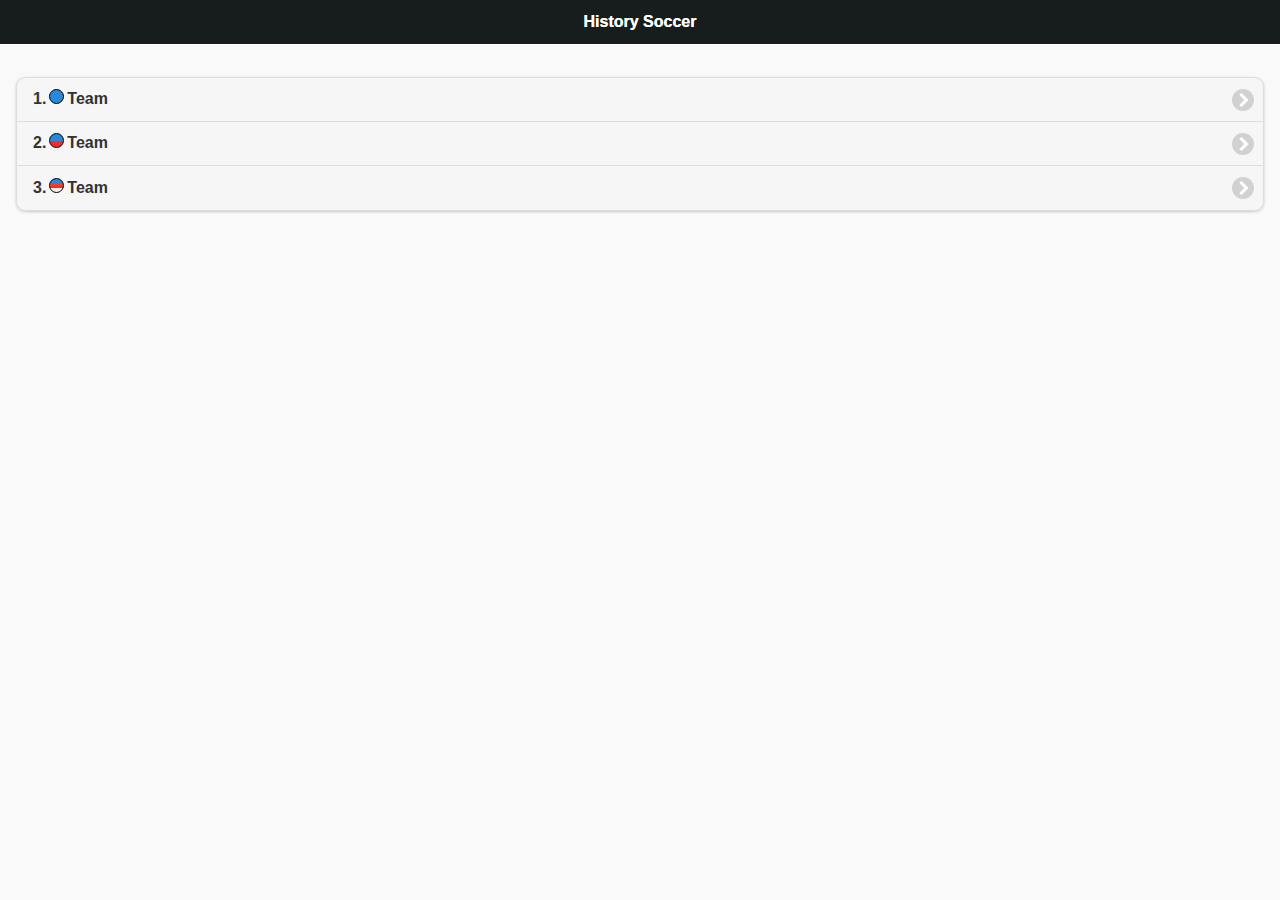
<file: logo.html>
<!DOCTYPE html>
<html>
<head>
    <meta charset="utf-8">
    <meta name="viewport" content="width=device-width, initial-scale=1">
    <title>History Soccer</title>
	<link rel="stylesheet" href="jquerym/ThemeAppSoccer.css" />
    <link rel="stylesheet" href="jquerym/jquery.mobile.icons.min.css" /> 
    <link rel="stylesheet" href="jquerym/jquery.mobile.structure-1.4.5.min.css" />
    <link rel="stylesheet" href="css/logos.css" />
    <script src="jquerym/jquery-1.11.1.min.js"></script>
    <script src="jquerym/jquery.mobile-1.4.5.min.js"></script>
    <script src="js/static.js" type="text/javascript" ></script>
    <script src="js/util.js" type="text/javascript" ></script>
    <script src="js/DataBase.js" type="text/javascript" ></script>    
</head>
<body>
    <div data-role="page" data-theme="a">
        <div data-role="header" data-transition="none" data-position="fixed" style="position: fixed" >
            <h1>History Soccer</h1>
        </div> 
        <div data-role="content" >
            <ul data-theme="b" data-role="listview" data-inset="true">
                <li><a>1.<div class="type1" ></div>Team</a></li>
                <li><a>2.<div class="type2" ></div>Team</a></li>
                <li><a>3.<div class="type3" ></div>Team</a></li>
            </ul> 
        </div> 
    </div>
</body>
</html>
</file>
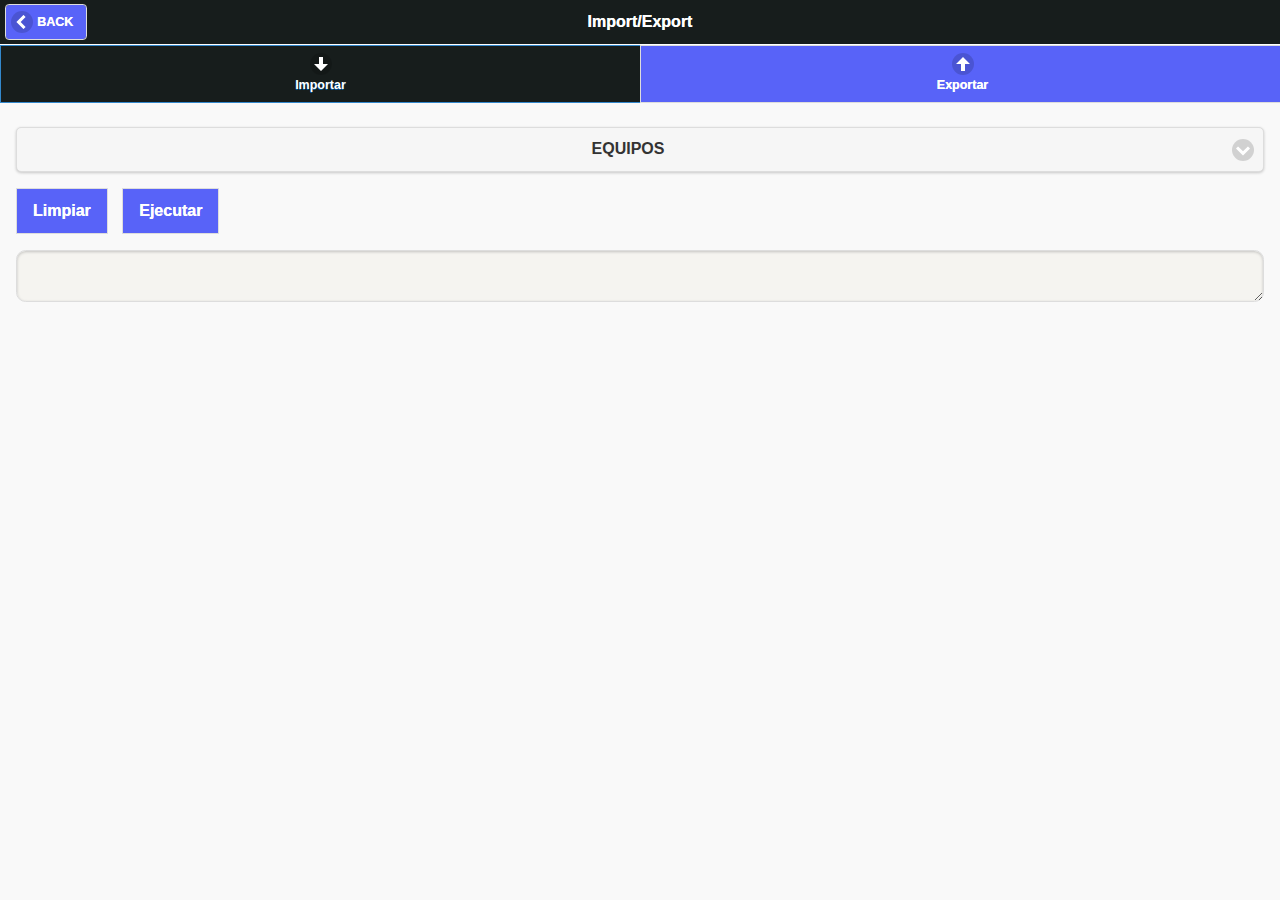
<file: pages/data.html>
<!DOCTYPE html>
<html>
<head>
    <meta charset="utf-8">
    <meta name="viewport" content="width=device-width, initial-scale=1">
    <title>History Soccer</title>
	<link rel="stylesheet" href="../jquerym/ThemeAppSoccer.css" />
    <link rel="stylesheet" href="../jquerym/jquery.mobile.icons.min.css" /> 
    <link rel="stylesheet" href="../jquerym/jquery.mobile.structure-1.4.5.min.css" />
    <link rel="stylesheet" href="../css/general.css" />
    <script src="../jquerym/jquery-1.11.1.min.js"></script>
    <script src="../jquerym/jquery.mobile-1.4.5.min.js"></script>
    <script src="../jquerym/jquery-mobile-toast.js"></script>
    <script src="../js/static.js" type="text/javascript" ></script>
    <script src="../js/util.js" type="text/javascript" ></script>
    <script src="../js/importexport.js" type="text/javascript" ></script>
    <script src="../js/LoadDataBase.js" type="text/javascript" ></script>  
</head>
<body>
    <div data-role="page" data-theme="a">
        <div data-role="header" data-transition="none" data-position="fixed" style="position: fixed" >
            <a href="#" onclick="location.href='../index.html'" class="ui-btn-left ui-btn ui-btn-inline ui-mini ui-corner-all ui-btn-icon-left ui-icon-carat-l">BACK</a>
            <h1>Import/Export</h1>
        </div> 
        <div data-role="tabs" style="padding: 0">
            <div data-role="navbar" data-iconpos="top">
                <ul>
                    <li><a href="#fragment-1"  data-icon="arrow-d" class="ui-btn-active">Importar</a></li>
                    <li><a href="#fragment-2" data-icon="arrow-u">Exportar</a></li>
                </ul>
            </div>
            <div id="fragment-1">
                <div data-role="content">
                    <select id="tabla" class="combo" data-theme="b" >
                        <option value="team">EQUIPOS</option>
                        <option value="history">HISTORICOS</option>
                    </select>
                    <div style="display: none" id="bar_load" class="bar-load"><div id="bar_load_child" style="width: 0%"></div></div>
                    <button onclick="limpiarTexto()" class="ui-btn ui-btn-inline">Limpiar</button>
                    <button onclick="cargarBaseDatos()" class="ui-btn ui-btn-inline">Ejecutar</button> 
                    <textarea id="container_json_import" ></textarea>
                </div>
            </div>
            <div id="fragment-2">
                <div data-role="content">
                    <input type="text" placeholder="Direccion IP" value="" id="ipServer" >
                    <select id="tablaExport" class="combo" data-theme="b" >
                        <option value="teams">EQUIPOS</option>
                        <option value="plantilla">PLANTILLAS</option>
                        <option value="history">HISTORICOS</option>
                        <option value="competencia">COMPETENCIAS</option>
                        <option value="competencia_team">EQUIPOS-COMPETENCIAS</option>
                        <option value="competencia_fixture">FIXTURE</option>
                    </select> 
                    <select id="operacion" class="combo" data-theme="b" >
                        <option value="POST">ENVIAR</option>
                        <option value="GET">RECIBIR</option>
                    </select>                    
                    <button onclick="sincronizarData()" class="ui-btn ui-btn-inline">Sincronizar</button> 
                    <div id="bar_load_ani" class="bar-load-animate"></div>                  
                </div>
            </div>
        </div>        
        <div data-role="content" id="container_1" name="containers" ></div>        
        <!-- CUSTOMIZADO -->
        <div data-role="popup" id="popupDialogConfirm" data-overlay-theme="b" data-theme="b" data-dismissible="false" style="max-width:400px;">
            <div role="main" class="ui-content">
                <h3 id="popupDialogConfirmMsj" class="ui-title">Are you sure you want to delete this page?</h3>
                <a href="#" id="popupDialogConfirBtnFunNo" class="ui-btn ui-corner-all ui-shadow ui-btn-inline ui-btn-b" data-rel="back">No</a>
                <a href="#" id="popupDialogConfirBtnFunsi" class="ui-btn ui-corner-all ui-shadow ui-btn-inline ui-btn-b" data-rel="back" data-transition="flow">Si</a>
            </div>
        </div>
    </div>
</body>
</html>
</file>
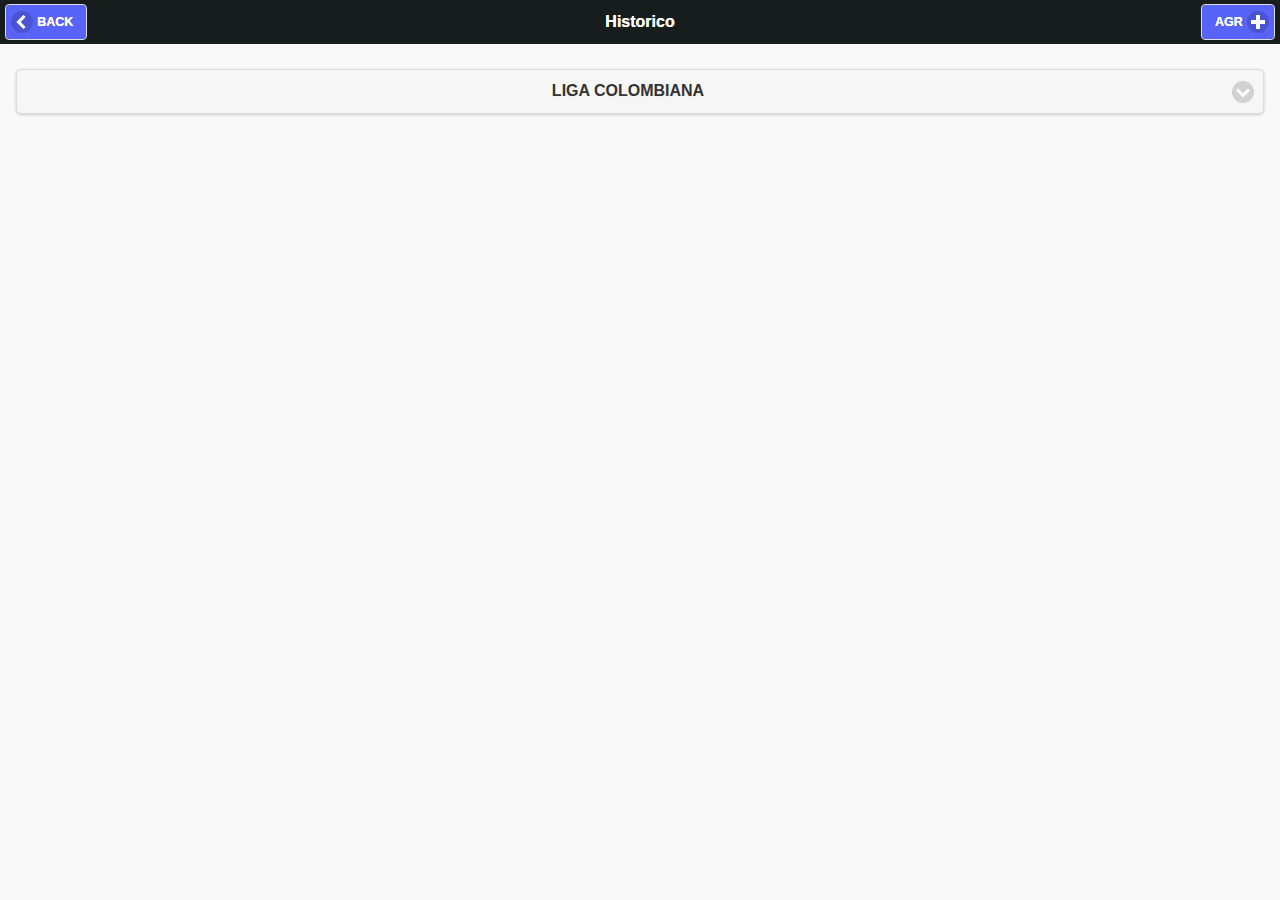
<file: pages/historico.html>
<!DOCTYPE html>
<html>
<head>
    <meta charset="utf-8">
    <meta name="viewport" content="width=device-width, initial-scale=1">
    <title>History Soccer</title>
	<link rel="stylesheet" href="../jquerym/ThemeAppSoccer.css" />
    <link rel="stylesheet" href="../jquerym/jquery.mobile.icons.min.css" /> 
    <link rel="stylesheet" href="../jquerym/jquery.mobile.structure-1.4.5.min.css" />
    <link rel="stylesheet" href="../css/general.css" />
    <script src="../jquerym/jquery-1.11.1.min.js"></script>
    <script src="../jquerym/jquery.mobile-1.4.5.min.js"></script>
    <script src="../jquerym/jquery-mobile-toast.js"></script>
    <script src="../js/static.js" type="text/javascript" ></script>
    <script src="../js/util.js" type="text/javascript" ></script>  
    <script src="../js/widget_autocomplete.js" type="text/javascript" ></script>
    <script src="../js/historico.js" type="text/javascript" ></script>  
</head>
<body>
    <div data-role="page" data-theme="a">
        <div data-role="header" data-transition="none" data-position="fixed" style="position: fixed" >
            <a href="#" onclick="location.href='../index.html'" class="ui-btn-left ui-btn ui-btn-inline ui-mini ui-corner-all ui-btn-icon-left ui-icon-carat-l">BACK</a>
            <h1>Historico</h1>
            <a href="#" onclick="dialog('dialog_add_historico')" class="ui-btn-right ui-btn ui-btn-inline ui-mini ui-corner-all ui-btn-icon-right ui-icon-plus">AGR</a>
        </div> 
        <div data-role="content" id="container_1" name="containers" >
            <select id="txtTorneoHistory" data-theme="b" onchange="buildListHistory()" >
                <option value="LC">LIGA COLOMBIANA</option>
                <option value="CL">COPA LIBERTADORES</option>
                <option value="UCL">UEFA CHAMPIONS LEAGUE</option>
                <option value="CS">COPA SUDAMERICANA</option>
                <option value="UEL">UEFA EUROPA LEAGUE</option>
                <option value="CM">COPA MUNDIAL</option>  
                <option value="CMC">COPA MUNDIAL DE CLUBES</option>
            </select> 
            <div id="history" class="history" ></div>           
        </div>        
        <!-- CUSTOMIZADO -->
        <div data-role="popup" id="popupDialogConfirm" data-overlay-theme="b" data-theme="b" data-dismissible="false" style="max-width:400px;">
            <div role="main" class="ui-content">
                <h3 id="popupDialogConfirmMsj" class="ui-title">Are you sure you want to delete this page?</h3>
                <a href="#" id="popupDialogConfirBtnFunNo" class="ui-btn ui-corner-all ui-shadow ui-btn-inline ui-btn-b" data-rel="back">No</a>
                <a href="#" id="popupDialogConfirBtnFunsi" class="ui-btn ui-corner-all ui-shadow ui-btn-inline ui-btn-b" data-rel="back" data-transition="flow">Si</a>
            </div>
        </div>
        <!--DIALOGS-->   
        <div data-role="popup" id="dialog_add_historico" data-overlay-theme="b" data-theme="b" data-dismissible="false" style="max-width:400px;">
            <div role="main" class="ui-content">
                <label><b>AGREGAR HISTORICO</b></label><br>
                <select id="txtypeTorneo" data-theme="b" >
                    <option value="">TORNEO....</option>
                    <option value="LC">LIGA COLOMBIANA</option>
                    <option value="CL">COPA LIBERTADORES</option>
                    <option value="UCL">UEFA CHAMPIONS LEAGUE</option>
                    <option value="CS">COPA SUDAMERICANA</option>
                    <option value="UEL">UEFA EUROPA LEAGUE</option>
                    <option value="CM">COPA MUNDIAL</option>  
                    <option value="CMC">COPA MUNDIAL DE CLUBES</option>
                </select>                
                <input type="text" style="text-transform:uppercase" onkeyup="autoCompletarTeams(this)" id="txCam" data-autoid="" placeholder="CAMPEÓN"/>
                <input type="text" style="text-transform:uppercase" onkeyup="autoCompletarTeams(this)" id="txSub" data-autoid="" placeholder="SUBCAMPEÓN"/>
                <input type="text" style="text-transform:uppercase" onkeyup="autoCompletarTeams(this)" id="txTer" data-autoid="" placeholder="3TER LUGAR"/>
                <input type="text" style="text-transform:uppercase" onkeyup="autoCompletarTeams(this)" id="txCuar" data-autoid="" placeholder="4TO LUGAR"/>
                <a href="#" name="btnClosedDialogApp" class="ui-btn ui-corner-all ui-shadow ui-btn-inline ui-btn-b" data-rel="back">Cancelar</a>
                <a href="#" class="ui-btn ui-corner-all ui-shadow ui-btn-inline ui-btn-b" onclick="addHistorico()" data-transition="flow">Guardar</a>
            </div>
        </div>           
    </div>
</body>
</html>
</file>
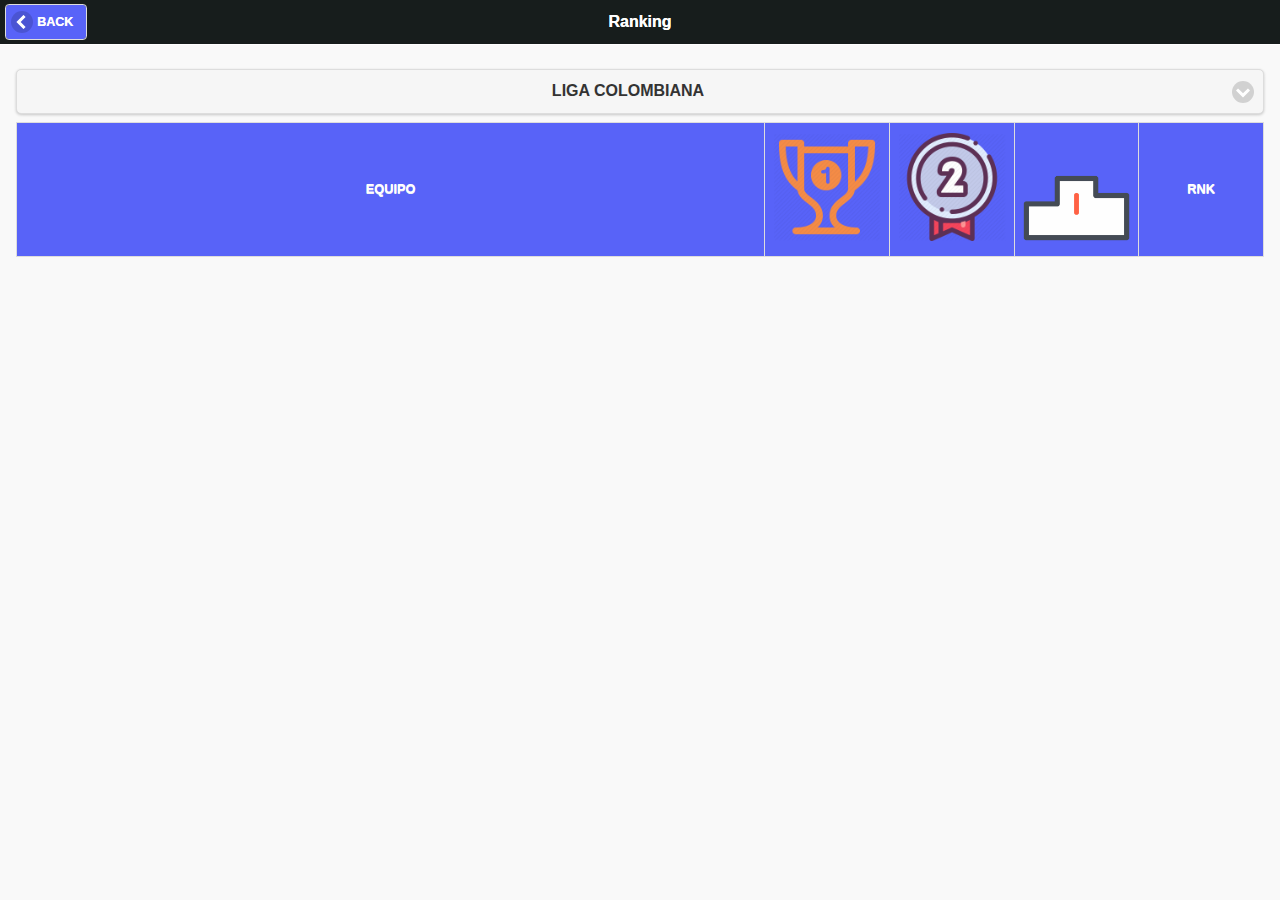
<file: pages/ranking.html>
<!DOCTYPE html>
<html>
<head>
    <meta charset="utf-8">
    <meta name="viewport" content="width=device-width, initial-scale=1">
    <title>History Soccer</title>
	<link rel="stylesheet" href="../jquerym/ThemeAppSoccer.css" />
    <link rel="stylesheet" href="../jquerym/jquery.mobile.icons.min.css" /> 
    <link rel="stylesheet" href="../jquerym/jquery.mobile.structure-1.4.5.min.css" />
    <link rel="stylesheet" href="../css/general.css" />
    <link rel="stylesheet" href="../css/ranking.css" />
    <script src="../jquerym/jquery-1.11.1.min.js"></script>
    <script src="../jquerym/jquery.mobile-1.4.5.min.js"></script>
    <script src="../jquerym/jquery-mobile-toast.js"></script>
    <script src="../js/static.js" type="text/javascript" ></script>
    <script src="../js/util.js" type="text/javascript" ></script>
    <script src="../js/ContextInitialize.js" type="text/javascript" ></script>
    <script src="../js/ranking.js" type="text/javascript" ></script>  
</head>
<body>
    <div data-role="page" data-theme="a">
        <div data-role="header" data-transition="none" data-position="fixed" style="position: fixed" >
            <a href="#" onclick="location.href='../index.html'" class="ui-btn-left ui-btn ui-btn-inline ui-mini ui-corner-all ui-btn-icon-left ui-icon-carat-l">BACK</a>
            <h1>Ranking</h1>
        </div> 
        <div data-role="content" id="container_1" name="containers" >
            <select id="tiposRanking" data-theme="b" onchange="cargarRanking()" >
                <option value="LC">LIGA COLOMBIANA</option>
                <option value="CL">COPA LIBERTADORES</option>
                <option value="UCL">UEFA CHAMPIONS LEAGUE</option>
                <option value="CS">COPA SUDAMERICANA</option>
                <option value="UEL">UEFA EUROPA LEAGUE</option>
                <option value="CM">COPA MUNDIAL</option>  
                <option value="CMC">COPA MUNDIAL DE CLUBES</option>
                <option value="SUB">SUDAMERICA</option>
                <option value="EUR">EUROPA</option>
            </select> 
            <table class="ranking" >
                <thead>
                    <tr>
                        <th>EQUIPO</th>
                        <th><img src="../img/icon_firts.png" class="img_firts" /></th>
                        <th><img src="../img/icon_second.png" class="img_second" /></th>
                        <th><img src="../img/icon_podio.png" class="img_podio" /></th>
                        <th>RNK</th>
                    </tr>
                </thead>
                <tbody id="ranking" >

                </tbody>        
            </table>
        </div>        
    </div>
</body>
</html>
</file>
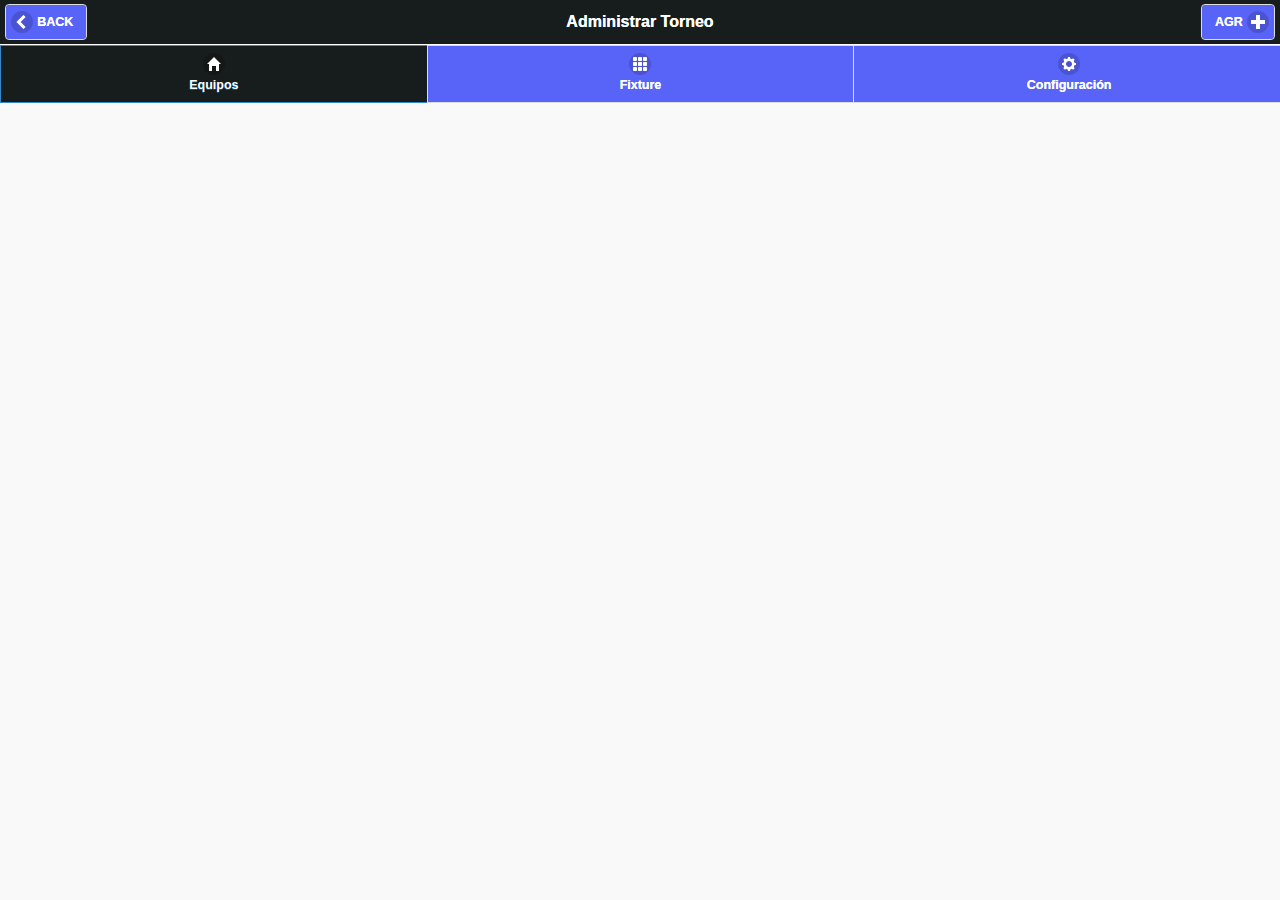
<file: pages/torneo_adm.html>
<!doctype html>
<html lang="en">
<head>
    <meta charset="UTF-8">
    <title>Soccer History</title>
    <meta name="viewport" content="width=device-width, initial-scale=1">
	<link rel="stylesheet" href="../jquerym/ThemeAppSoccer.css" />
    <link rel="stylesheet" href="../jquerym/jquery.mobile.icons.min.css" /> 
    <link rel="stylesheet" href="../jquerym/jquery.mobile.structure-1.4.5.min.css" />
    <link rel="stylesheet" href="../css/torneos.css">
    <script src="../jquerym/jquery-1.11.1.min.js"></script>
    <script src="../jquerym/jquery.mobile-1.4.5.min.js"></script>
    <script src="../jquerym/jquery-mobile-toast.js"></script>
    <script src="../js/static.js" type="text/javascript" ></script>
    <script src="../js/util.js" type="text/javascript" ></script>
    <script src="../js/ContextInitialize.js" type="text/javascript" ></script>
    <script src="../js/torneo_administrar.js" type="text/javascript" ></script>
    <script src="../js/torneo_administrar_aux.js" type="text/javascript" ></script>
    
</head>
<body >
    <div data-role="page" data-theme="a">
        <div data-role="header" data-transition="none" data-position="fixed" style="position: fixed" >
            <a href="#" onclick="location.href='torneos.html'" class="ui-btn-left ui-btn ui-btn-inline ui-mini ui-corner-all ui-btn-icon-left ui-icon-carat-l">BACK</a>
            <h1 id="h1PageTorneoAdmon">Administrar Torneo</h1>
            <a href="#" onclick="dialog_agrea_equipo_competencia();" class="ui-btn-right ui-btn ui-btn-inline ui-mini ui-corner-all ui-btn-icon-right ui-icon-plus">AGR</a>
        </div> 
        <div data-role="tabs" style="padding: 0">
            <div data-role="navbar" data-iconpos="top">
                <ul>
                    <li><a href="#fragment-1"  data-icon="home" class="ui-btn-active">Equipos</a></li>
                    <li><a href="#fragment-2" data-icon="grid">Fixture</a></li>
                    <li><a href="#fragment-3" data-icon="gear">Configuración</a></li>
                </ul>
            </div>
            <div id="fragment-1">
                <div data-role="content">
                    <ul id="teams" data-theme="b" data-role="listview" data-inset="true"></ul> 
                </div>
            </div>
            <div id="fragment-2">
                <div data-role="content">
                    <ul id="fixture" data-theme="b" data-role="listview" data-inset="true" data-divider-theme="b"></ul>
                </div>
            </div>
            <div id="fragment-3">
                <div data-role="content">
                    <select id="selFases" class="combo" data-theme="b" onchange="initFase('I')" ></select>
                    <label id="innerAleatorioSorteo" ></label>
                    <button class="button_dialog" onclick="guardarConfiguraciondeFase()" >GUARDAR</button>
                    <ul id="contentFase" data-theme="b" data-role="listview" data-inset="true" data-divider-theme="b"></ul>
                </div>
            </div>
        </div>
        <!-- CUSTOMIZADO -->
        <div data-role="popup" id="popupDialogConfirm" data-overlay-theme="b" data-theme="b" data-dismissible="false" style="max-width:400px;">
            <div role="main" class="ui-content">
                <h3 id="popupDialogConfirmMsj" class="ui-title">Are you sure you want to delete this page?</h3>
                <a href="#" id="popupDialogConfirBtnFunNo" class="ui-btn ui-corner-all ui-shadow ui-btn-inline ui-btn-b" data-rel="back">No</a>
                <a href="#" id="popupDialogConfirBtnFunsi" class="ui-btn ui-corner-all ui-shadow ui-btn-inline ui-btn-b" data-rel="back" data-transition="flow">Si</a>
            </div>
        </div>
        <!--DIALOG ADD TEAM-->   
        <div data-role="popup" id="dialog_agregar_equipo" data-overlay-theme="b" data-theme="b" data-dismissible="false" style="max-width:400px;">
            <div role="main" class="ui-content">
                <label><b>AGREGAR EQUIPO</b></label><br>
                <select id="txtypeTeam" class="combo" onchange="onloadAddTeam()" >
                   <option value="CLUB">CLUB</option>
                    <option value="SEL">SELECCION</option>
                </select>
                <select id="parent" class="combo" onchange="serachTeams(1)" ></select>
                <div class="search" ><ul id="teamsSearch" data-theme="b" data-role="listview" data-inset="true"></ul></div>                                 
                <a href="#" class="ui-btn ui-corner-all ui-shadow ui-btn-inline ui-btn-b" data-rel="back">Salir</a>
            </div>
        </div> 
        <!--DIALOG ADD PUNTAJE-->   
        <div data-role="popup" id="dialog_add_puntaje" data-overlay-theme="b" data-theme="b" data-dismissible="false" style="max-width:400px;">
            <div role="main" class="ui-content">
                <label ><b>PUNTAJE - GD</b></label><br>
                <label style="font-weight: bold" id="lblb_equipo_dap" >EQUIPO</label><br>
                <input type="number" style="text-transform:uppercase" id="pun" class="inp_txt"  placeholder="PUNTAJE"/>
                <input type="number" style="text-transform:uppercase" id="gd" class="inp_txt"  placeholder="GOLES DFR"/>
                <button id="btnSaveDialogAddEquipo" onclick="" >GUARDAR</button>
                <a href="#" class="ui-btn ui-corner-all ui-shadow ui-btn-inline ui-btn-b" data-rel="back">Salir</a>
            </div>
        </div>  
        <!--DIALOG ADD TEAM CONFIGURE-->   
        <div data-role="popup" id="dialog_team_configure" data-overlay-theme="b" data-theme="b" data-dismissible="false" style="max-width:400px;">
                <div role="main" class="ui-content">
                    <label><b>AGREGAR EQUIPO</b></label><br>
                    <div class="search" >
                        <ul id="teamsCompetenciaList" data-theme="b" data-role="listview" data-inset="true" data-divider-theme="b"></ul>
                    </div>                                 
                    <a href="#" name="btnClosedDialogApp" class="ui-btn ui-corner-all ui-shadow ui-btn-inline ui-btn-b" data-rel="back">Salir</a>
                </div>
        </div>  
        <!--DIALOG ADD MARCIADOR-->   
        <div data-role="popup" id="dialog_add_marcador" data-overlay-theme="b" data-theme="b" data-dismissible="false" style="max-width:400px;">
            <div role="main" class="ui-content">
                <label ><b>MARCADOR</b></label><br>
                <label style="font-weight: bold" id="lblb_equipos_marcador" >EQUIPO</label><br>
                <input type="tel" style="text-transform:uppercase" id="mar1" placeholder="PUNTAJE"/>
                <input type="tel" style="text-transform:uppercase" id="mar2" placeholder="GOLES DFR"/>
                <button id="btnSaveDialogAddEquipoMarcador" onclick="" >GUARDAR</button>
                <a href="#" class="ui-btn ui-corner-all ui-shadow ui-btn-inline ui-btn-b" data-rel="back">Salir</a>
            </div>
        </div                    
    </div>
</body>
</html>
</file>
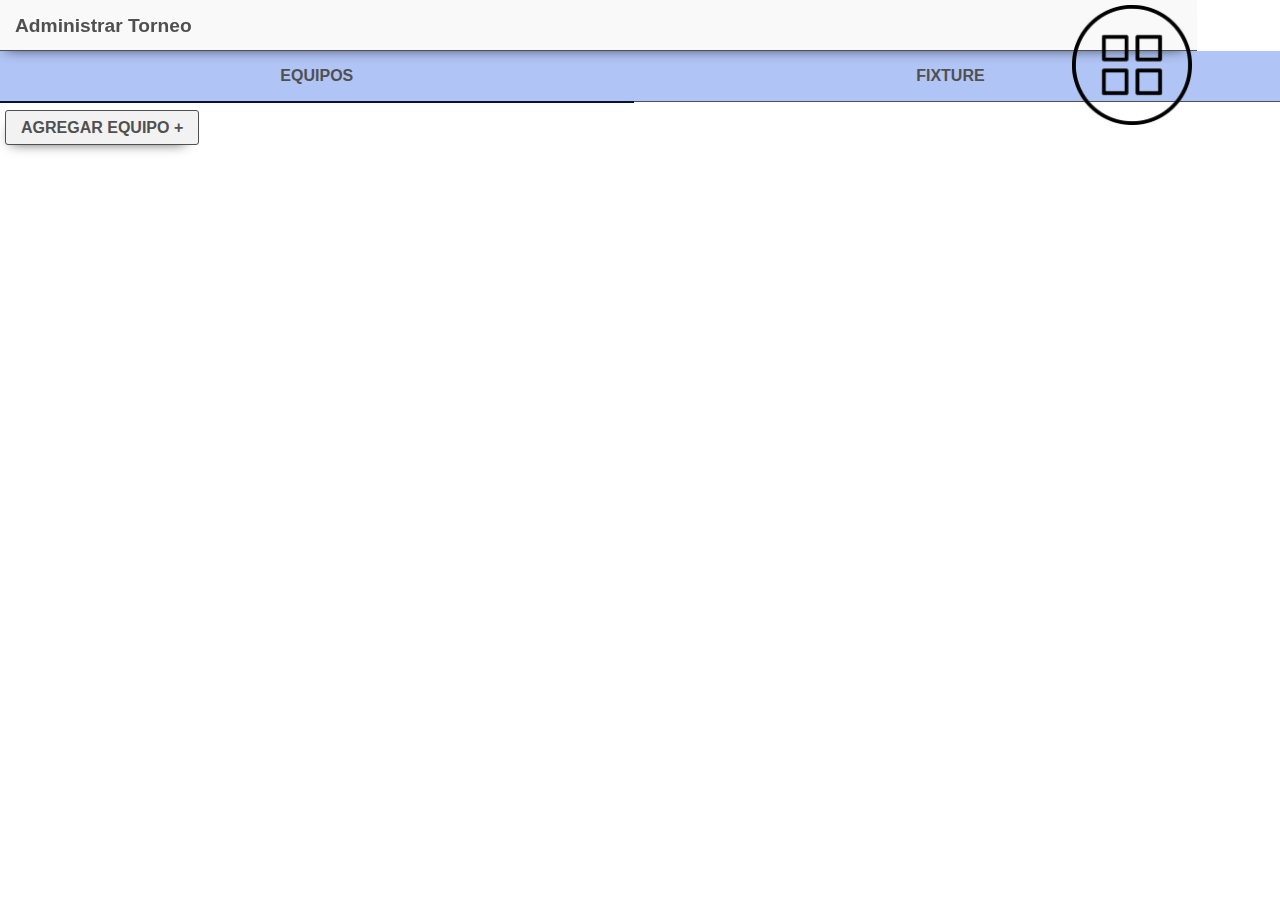
<file: pages/torneos_adm.html>
<!doctype html>
<html lang="en">
<head>
    <meta charset="UTF-8">
    <title>Soccer History</title>
    <meta name="viewport" content="width=device-width, initial-scale=1">
    <link rel="stylesheet" href="../css/index.css">
    <link rel="stylesheet" href="../css/torneos.css">
    <script src="../js/jquery-3.3.1.js" type="text/javascript" ></script>
    <script src="../js/static.js" type="text/javascript" ></script>
    <script src="../js/util.js" type="text/javascript" ></script>
    <script src="../js/torneos_adm.js" type="text/javascript" ></script>
    
</head>
<body >
    <div class="header"> 
        <div class="txt_header" id="txt_header">Administrar Torneo</div>
        <img src="../img/icon_menu.png" id="img_menu" onclick="onclickMenu(1);"  class="img_menu" >
        <div id="menu" class="menu" style="display:none">
            <div onclick="dialog('dialog_buil_fase');initVariablesDialogBuildFase()">Configurar Fase</div>
            <div onclick="location.href='torneos.html';">Regresar</div>
        </div>
    </div>
    <div id="tab" class="tabp"></div>
    <div id="dialog" align="center" class="dialog" style="display:none" ></div>
    <div id='foter'></div> 
    
    <div id="divEqui" name="tab_containers" class="container" style="display:none">
        <div class="div_table" style="padding-top:105px">
            <button class="button_form" onclick="dialog('dialog_agregar_equipo');" >AGREGAR EQUIPO +</button>   
            <table id="teams" class="teams"></table>
        </div>
    </div>
    <div id="divFix" name="tab_containers" class="container" style="display:none">
        <div id="divFixChild" class="div_table" style="padding-top:105px">
        </div>
    </div>
    <!--DIALOG ADD TEAM-->   
    <div id="dialog_agregar_equipo" style="display:none;">
            <div style="background-color:white;border-radius: 5px;color:#515050" >
                <label >AGREGAR EQUIPO</label><br>
                <select id="txtypeTeam" class="combo" onchange="onloadAddTeam()" >
                    <option value="CLUB">CLUB</option>
                    <option value="SEL">SELECCION</option>
                </select>
                <select id="parent" class="combo" onchange="serachTeams(1)" >
                </select>                                
                <div class="search" ><table id="teamsSearch" class="tdialog"></table></div>
                <button class="button_dialog" onclick="close_dialog_confirm()" >SALIR</button>
            </div>
        </div> 
    <!--DIALOG FASE-->   
    <div id="dialog_buil_fase" style="display:none;">
        <div style="background-color:white;border-radius: 5px;color:#515050" >
            <label >CONSTRUIR FASE</label><br>
            <select id="selFases" class="combo" onchange="iniFase()" ></select>
            <button class="button_form" id="btnNextFase" disabled onclick="nextFase()" >SIGUIENTE FASE</button><br>
            <label >EQUIPOS</label><br>
            <div class="search" style="height: 150px;" ><table id="tableTeamsforFase" class="tdialog"></table></div>
            <br><label >EQUIPOS EN FASE</label><img class="img" src="../img/icon_load.png" onclick="organizeFixtureAutmatic()" ><br>
            <div class="search" style="height: 150px;" ><table id="teamsTemasFase" class="table"></table></div>            
            <button class="button_dialog" onclick="createFixture()" >GUARDAR</button>
            <button class="button_dialog" onclick="close_dialog_confirm()" >SALIR</button>
        </div>
    </div> 
    <!--DIALOG ADD PUNTAJE-->   
    <div id="dialog_add_puntaje" style="display:none;">
            <div style="background-color:white;border-radius: 5px;color:#515050" >
                <label >PUNTAJE - GD</label><br>
                <label id="lblb_equipo_dap" >EQUIPO</label><br>
                <input type="number" style="text-transform:uppercase" id="pun" class="inp_txt"  placeholder="PUNTAJE"/>
                <input type="number" style="text-transform:uppercase" id="gd" class="inp_txt"  placeholder="GOLES DFR"/>
                <button class="button_dialog" id="btnSaveDialogAddEquipo" onclick="" >GUARDAR</button>
                <button class="button_dialog" onclick="close_dialog_confirm()" >SALIR</button>
            </div>
        </div>    
</body>
</html>
</file>
<file: css/logos.css>
.type1{
    height: 13px;
    width: 13px;    
    border-radius: 50%;
    background: #2989d8;
    border: solid 0.04em black; 
    display: inline-block;
    margin: 0px 3px 0px 3px ;
    padding: 0;
}

.type2{
    height: 13px;
    width: 13px;  
    margin: 0px 3px 0px 3px ;
    padding: 0;
    display: inline-block;      
    border-radius: 50%;
    background: #2989d8; 
    border: solid 0.04em black;    
    background: -moz-linear-gradient(top, #2989d8 0%, #2989d8 50%, #f72b27 51%, #f72b27 100%); 
    background: -webkit-linear-gradient(top, #2989d8 0%,#2989d8 50%,#f72b27 51%,#f72b27 100%); 
    background: linear-gradient(to bottom, #2989d8 0%,#2989d8 50%,#f72b27 51%,#f72b27 100%); 
    filter: progid:DXImageTransform.Microsoft.gradient( startColorstr='#2989d8', endColorstr='#f72b27',GradientType=0 ); 
}

.type3{
    height: 13px;
    width: 13px;  
    margin: 0px 3px 0px 3px ;
    padding: 0;
    display: inline-block;
    border-radius: 50%;
    border: solid 0.04em black;    
    background: #2989d8; 
    background: -moz-linear-gradient(top, #2989d8 35%, #f7462e 36%, #f72b27 66%, #fcece8 67%);
    background: -webkit-linear-gradient(top, #2989d8 35%,#f7462e 36%,#f72b27 66%,#fcece8 67%); 
    background: linear-gradient(to bottom, #2989d8 35%,#f7462e 36%,#f72b27 66%,#fcece8 67%); 
    filter: progid:DXImageTransform.Microsoft.gradient( startColorstr='#2989d8', endColorstr='#fcece8',GradientType=0 ); 
}
</file>
<file: css/general.css>
.dvd_autocompletado{
    margin: 0;
    padding: 5px;
    position: absolute;
    width: 85%;
    height: 180px; 
    background-color: #f6f6f6;
    border-radius: 2px;
    z-index: 1000;
    border: solid 1px #dddddd;
    -webkit-box-shadow: -9px -8px 5px -8px rgba(0,0,0,0.75);
    -moz-box-shadow: -9px -8px 5px -8px rgba(0,0,0,0.75);
    box-shadow: -9px -8px 5px -8px rgba(0,0,0,0.75);
    overflow: auto;   
}

.dvd_autocompletado table{
    border-collapse: collapse;
    width: 100%;
    margin: 0;
    padding: 0;
    text-align: left;
    font-weight: normal 
}

.dvd_autocompletado td, .dvd_autocompletado th {
    padding: 8px;
}

.dvd_autocompletado tr:nth-child(even){background-color: #ddd;}

.history{
    width: 99%;
    padding: 0;
    margin: 0;
}

.history div{
    padding-left: 8px;
    padding-top: 5px;
    padding-bottom: 5px;
    padding-right: 5px;
    border-radius: 3px;
    margin-bottom: 10px;
    border: solid 1px #FFFFFF;
    box-shadow: 0px 0px 3px 2px rgba(119, 119, 119, 0.74);
    -moz-box-shadow: 0px 0px 3px 2px rgba(119, 119, 119, 0.74);
    -webkit-box-shadow: 0px 0px 3px 2px rgba(119, 119, 119, 0.74);  
    background-color: #EDEDED;  
}

.history div:nth-child(even){background-color: #D8ECF8;}

.history h1{
    font-size: 1em;
    font-weight: bold;
    margin-bottom: 1px;
    margin-top: 5px;    
}

.history h2 {
    font-size: 0.7em;
    font-weight: bold;
}

.history h3 {
    font-size: 1.0em;
    font-weight: bold;
    text-align: center;
    margin-bottom: 1px;
    margin-top: 1px;
}

.history h4 {
    font-size: 0.6em;
    font-weight: bold;
}

.img_tro{
    width: 7%;
    height: auto;
}

.container_ie{
    border-radius: 3px;
    border: solid 1px #FFFFFF;
    box-shadow: inset 0px 0px 3px 2px rgba(119, 119, 119, 0.74);
    -moz-box-shadow: inset 0px 0px 3px 2px rgba(119, 119, 119, 0.74);
    -webkit-box-shadow: inset 0px 0px 3px 2px rgba(119, 119, 119, 0.74);  
    background-color: #fff;    
    height: 300px;
    overflow: auto 
}

.bar-load{
    border-radius: 3px;
    border: solid 1px #5863f8;
    height: 20px;
    width: 100%;
}

.bar-load div{
    margin: 0;
    padding: 0;
    height: 20px;
    width: 20%;
    background-color: #5863f8;
    text-align: center;
    justify-content: center;
    color: #FFFFFF;
    font-weight: bold;
}

.msg_tool{
    position: fixed;
    bottom: 0;
    background-color:#515050;
    color: white;
    font-size: 1em;
    height: auto;
    width: 90%;
    border-radius: 5px;
    padding: 5px;
    margin-bottom: 2%;
    margin-left: 4%;
    margin-right: 2%; 
    text-align: center;
    z-index: 1000;
}

.bar-load-animate{
    border-radius: 3px;
    border: solid 1px #5863f8;
    height: 20px;
    width: 100%;
    display:inline-flex;
}

.bar-load-animate div{
    margin: 0;
    padding: 0;
    height: 18px;
    width: 5%;
    background-color: #5863f8;
    border: solid 1px #fff;
    display: inline-block;
}
</file>
<file: css/ranking.css>
.img_firts{
    width: 90%;
    height: auto;
}

.img_second{
    width: 90%;
    height: auto;
}

.img_podio{
    width: 90%;
    height: auto;
}

.ranking {
    border-collapse: collapse;
    width: 100%;
}

.ranking td, .ranking th {
    border: 1px solid #ddd;
    font-size: 0.8em;
    width: 10%;   
    padding-top: 10px;
    padding-bottom: 10px;
    padding-left: 2px;
    padding-right: 2px; 
    text-align: center;   
}

.ranking tr:nth-child(even){background-color: #f2f2f2;}

.ranking th {
    text-align: center;
    background-color:#5863f8;
    color: white;
    text-align: center !important; 
    border: 1px solid #ddd;
}

.ranking th:first-child {
    width: 60%;
    font-weight: bold;
}

.ranking td:first-child {
    width: 60%;
    font-weight: bold;
    font-size: 0.8em;
    text-align: left;
}

.ranking font{
    font-weight: bold;
    font-size: 1.0em;    
}
</file>
<file: css/torneos.css>
.fases{
   width: 96%;
   height: 23px;
   padding: 5px;
   background-color: #d4d3d3; 
   border: solid 1px #a6a5a5;
   font-weight: bold;
}

.tr_class{
    background-color: #608ffc !important;
}

.search{
    width: 100%;
    margin: 0;
    padding: 0;
    overflow: auto;
    height: 200px;
 }
</file>
<file: css/index.css>
html body{
    width: 100%;
    margin: 0;
    padding: 0;
    font-family: Arial, sans-serif;
 }

 .header{
    -webkit-box-shadow: -4px 8px 13px -10px  rgba(0,0,0,0.75);
    -moz-box-shadow: -4px 8px 13px -10px  rgba(0,0,0,0.75);
    box-shadow: -4px 8px 13px -10px  rgba(0,0,0,0.75);
    height: 50px;
    position: fixed;
    background-color: #faf9f9;
    border-bottom: solid 1px #515050;
    z-index: 500;
 }

 .txt_header{
     color: #515050;
     font-weight: bold;
     font-size: 1.2em;
     margin:15px;
     display: inline-block;
 }

 .img_menu{
     width: 10%;
     height: auto;
     float: right;
     vertical-align: middle;
     margin: 5px;
     display: inline-block;
     z-index: 200;
 }

 .menu{
    position: fixed;
    margin-top: 0px;
    z-index: 500;
    -webkit-box-shadow: -1px 0px 5px 0px rgba(0,0,0,0.75);
    -moz-box-shadow: -1px 0px 5px 0px rgba(0,0,0,0.75);
    box-shadow: -1px 0px 5px 0px rgba(0,0,0,0.75);
    right: 0;
    margin-right: 3px;
    padding:10px;
    background-color: #faf9f9;
 }

 .menu div{
    border-bottom: solid 1px #515050;
    color: #515050;
    font-weight: bold;
    font-size: 1.0em;   
    padding: 8px; 

 }

 .inp_txt{
    height: 28px;
    border-radius: 3px;
    width: 92%;
    margin: 5px;
    font-family: Arial, sans-serif;
    font-size: 1.0em;
    border: solid 2px #000000;
    padding: 5px;
}

.combo{
    height: 32px;
    border-radius: 3px;
    width: 94%;
    margin: 5px;
    font-family: Arial, sans-serif;
    font-size: 1.0em;
    padding: 5px;
}

.button{
    height: 35px;
    border-radius: 3px;
    background-color: #608ffc;
    text-align: center;
    width: auto;
    font-weight: bold;
    color: #fff;
    font-size: 1.0em;
    padding-left: 15px;
    padding-right: 15px;
    font-family: Arial, sans-serif;
    border: solid 1px #08132c;
}

.div_table{
    width: 100%;
    padding: 0;
    margin: 0;
    margin-left: 0;
    margin-right: 0;
    margin-bottom: 0;    
}

.container{
    width: 100%;
    margin: 0;
    padding: 0;
}

.div_btn{
    text-align: center;
    align-content: center;
}

.msg_tool{
    position: fixed;
    bottom: 0;
    background-color:#515050;
    color: white;
    font-size: 1em;
    height: auto;
    width: 90%;
    border-radius: 5px;
    padding: 5px;
    margin-bottom: 2%;
    margin-left: 4%;
    margin-right: 2%; 
    text-align: center;
    z-index: 1000;
}

.teams {
    border-collapse: collapse;
    width: 100%;
}

.teams td, .teams th {
    border: 1px solid #ddd;
    padding: 8px;
}

.teams tr:nth-child(even){background-color: #f2f2f2;}

.teams tr:hover {background-color: #ddd;}

.teams th {
    padding-top: 12px;
    padding-bottom: 12px;
    text-align: left;
    background-color: rgb(26, 26, 34);
    color: white;
}

.img_elim{
    float: right;
    width: 7%;
    height: auto;
}

.img_edit{
    float: right;
    width: 6%;
    height: auto;
    margin-right: 3%;
}

.dialog{
    position: fixed;
    text-align: center;
    width: 100%;
    height: 100%;
    z-index: 300;
    background-color:rgba(0, 0, 0, 0.5);
    align-content: center;  
    display: flex;
    justify-content: center;
    align-items: center;   
    top:0; 
}

.dialog div:first-child{
    border-radius: 5px;
    background-color: #515050;
    width: 90%;
    height: auto;
    color:white;
    padding: 5px;
    z-index: 301;
    font-size: 1.0em;
    font-weight: bold;

}

.button_dialog{
    height: 35px;
    border-radius: 3px;
    background-color: #608ffc;
    text-align: center;
    width: auto;
    font-weight: bold;
    color: #fff;
    font-size: 1.0em;
    padding-left: 12px;
    padding-right: 12px;
    font-family: Arial, sans-serif;
    border: solid 1px #08132c;
    margin-top: 5px;
    margin-left: 3px;
    margin-right:3px;
}

a {
   text-decoration: none;
   color: #515050;
   cursor: pointer; 
}

.button_form{
    height: 35px;
    border-radius: 3px;
    background-color: #f2f2f2;
    text-align: center;
    width: auto;
    font-weight: bold;
    color: #515050;
    font-size: 1.0em;
    padding-left: 15px;
    padding-right: 15px;
    font-family: Arial, sans-serif;
    border: solid 1px #515050;
    -webkit-box-shadow: -4px 8px 13px -10px  rgba(0,0,0,0.75);
    -moz-box-shadow: -4px 8px 13px -10px  rgba(0,0,0,0.75);
    box-shadow: -4px 8px 13px -10px  rgba(0,0,0,0.75); 
    margin: 5px;   
}

.button_form:disabled{
    opacity: 0.3;
}

.tdialog {
    border-collapse: collapse;
    width: 100%;
    text-align: left;
    font-weight: normal    
}

.tdialog td, .tdialog th {
    border: 1px solid #ddd;
    padding: 8px;
}

.tdialog tr:nth-child(even){background-color: #aab5f3;}

.tdialog tr:hover {background-color: #ddd9d9;}

.tdialog th {
    padding-top: 12px;
    padding-bottom: 12px;
    text-align: left;
    background-color: rgb(26, 26, 34);
    color: white;
}

.tabp{
    height: 50px;
    position: fixed;
    background-color: #b0c4f5;
    border-bottom: solid 1px #515050;
    margin-top: 51px;
    width: 100%;
    display: none;
    z-index: 100;
 }

 .tabp_opc{
    padding: 0;
    margin: 0;
    width: 49%;
    height: 100%;
    justify-content: center;
    align-content: center;
    align-items: center;
    color: #515050;
    font-weight: bold;
    display: inline-block;
    text-align: center;
 }

 .tab_p{
    padding: 0;
    margin: 0;
    width: 100%;
    height: 100%; 
    display: table;    
 }

 .tab_c{
    padding: 0;
    margin: 0;
    width: 100%;
    height: 100%; 
    display: table-cell;
    vertical-align: middle;    
 }

 .tab_selected{
    border-bottom: solid 2px #08132c;
 }
 .search{
    width: 100%;
    margin: 0;
    padding: 0;
    overflow: auto;
    height: 300px;
 }

 .table {
    border-collapse: collapse;
    width: 100%;
    text-align: left;
    font-weight: normal;
}

.table td, .table th {
    border: 1px solid #ddd;
    padding: 8px;
}

.table tr:hover {background-color: #ddd;}

.table th {
    padding-top: 12px;
    padding-bottom: 12px;
    text-align: left;
    background-color: rgb(26, 26, 34);
    color: white;
}

.img{
    width: 7%;
    height: auto;
    margin-top: 0px;
    margin-bottom: 0px;
    margin-left: 10px;
    margin-right: 10px;
}
</file>
<file: jquerym/ThemeAppSoccer.css>
/*!
* jQuery Mobile 1.4.5
* Git HEAD hash: 68e55e78b292634d3991c795f06f5e37a512decc <> Date: Fri Oct 31 2014 17:33:30 UTC
* http://jquerymobile.com
*
* Copyright 2010, 2014 jQuery Foundation, Inc. and othercontributors
* Released under the MIT license.
* http://jquery.org/license
*
*/


/* Globals */
/* Font
-----------------------------------------------------------------------------------------------------------*/
html {
	font-size: 100%;
}
body,
input,
select,
textarea,
button,
.ui-btn {
	font-size: 1em;
	line-height: 1.3;
	 font-family: sans-serif /*{global-font-family}*/;
}
legend,
.ui-input-text input,
.ui-input-search input {
	color: inherit;
	text-shadow: inherit;
}
/* Form labels (overrides font-weight bold in bars, and mini font-size) */
.ui-mobile label,
div.ui-controlgroup-label {
	font-weight: normal;
	font-size: 16px;
}
/* Separators
-----------------------------------------------------------------------------------------------------------*/
/* Field contain separator (< 28em) */
.ui-field-contain {
	border-bottom-color: #828282;
	border-bottom-color: rgba(0,0,0,.15);
	border-bottom-width: 1px;
	border-bottom-style: solid;
}
/* Table opt-in classes: strokes between each row, and alternating row stripes */
/* Classes table-stroke and table-stripe are deprecated in 1.4. */
.table-stroke thead th,
.table-stripe thead th,
.table-stripe tbody tr:last-child {
	border-bottom: 1px solid #d6d6d6; /* non-RGBA fallback */
	border-bottom: 1px solid rgba(0,0,0,.1);
}
.table-stroke tbody th,
.table-stroke tbody td {
	border-bottom: 1px solid #e6e6e6; /* non-RGBA fallback  */
	border-bottom: 1px solid rgba(0,0,0,.05);
}
.table-stripe.table-stroke tbody tr:last-child th,
.table-stripe.table-stroke tbody tr:last-child td {
	border-bottom: 0;
}
.table-stripe tbody tr:nth-child(odd) td,
.table-stripe tbody tr:nth-child(odd) th {
	background-color: #eeeeee; /* non-RGBA fallback  */
	background-color: rgba(0,0,0,.04);
}
/* Buttons
-----------------------------------------------------------------------------------------------------------*/
.ui-btn,
label.ui-btn {
	font-weight: bold;
	border-width: 1px;
	border-style: solid;
}
.ui-btn {
	text-decoration: none !important;
}
.ui-btn-active {
	cursor: pointer;
}
/* Corner rounding
-----------------------------------------------------------------------------------------------------------*/
/* Class ui-btn-corner-all deprecated in 1.4 */
.ui-corner-all {
	-webkit-border-radius: .6em /*{global-radii-blocks}*/;
	border-radius: .6em /*{global-radii-blocks}*/;
}
/* Buttons */
.ui-btn-corner-all,
.ui-btn.ui-corner-all,
/* Slider track */
.ui-slider-track.ui-corner-all,
/* Flipswitch */
.ui-flipswitch.ui-corner-all,
/* Count bubble */
.ui-li-count {
	-webkit-border-radius: .3125em /*{global-radii-buttons}*/;
	border-radius: .3125em /*{global-radii-buttons}*/;
}
/* Icon-only buttons */
.ui-btn-icon-notext.ui-btn-corner-all,
.ui-btn-icon-notext.ui-corner-all {
	-webkit-border-radius: 1em;
	border-radius: 1em;
}
/* Radius clip workaround for cleaning up corner trapping */
.ui-btn-corner-all,
.ui-corner-all {
	-webkit-background-clip: padding;
	background-clip: padding-box;
}
/* Popup arrow */
.ui-popup.ui-corner-all > .ui-popup-arrow-guide {
	left: .6em /*{global-radii-blocks}*/;
	right: .6em /*{global-radii-blocks}*/;
	top: .6em /*{global-radii-blocks}*/;
	bottom: .6em /*{global-radii-blocks}*/;
}
/* Shadow
-----------------------------------------------------------------------------------------------------------*/
.ui-shadow {
	-webkit-box-shadow: 0 1px 3px /*{global-box-shadow-size}*/ rgba(0,0,0,.2) /*{global-box-shadow-color}*/;
	-moz-box-shadow: 0 1px 3px /*{global-box-shadow-size}*/ rgba(0,0,0,.2) /*{global-box-shadow-color}*/;
	box-shadow: 0 1px 3px /*{global-box-shadow-size}*/ rgba(0,0,0,.2) /*{global-box-shadow-color}*/;
}
.ui-shadow-inset {
	-webkit-box-shadow: inset 0 1px 3px /*{global-box-shadow-size}*/ rgba(0,0,0,.2) /*{global-box-shadow-color}*/;
	-moz-box-shadow: inset 0 1px 3px /*{global-box-shadow-size}*/ rgba(0,0,0,.2) /*{global-box-shadow-color}*/;
	box-shadow: inset 0 1px 3px /*{global-box-shadow-size}*/ rgba(0,0,0,.2) /*{global-box-shadow-color}*/;
}
.ui-overlay-shadow {
	-webkit-box-shadow: 0 0 12px 		rgba(0,0,0,.6);
	-moz-box-shadow: 0 0 12px 			rgba(0,0,0,.6);
	box-shadow: 0 0 12px 				rgba(0,0,0,.6);
}
/* Icons
-----------------------------------------------------------------------------------------------------------*/
.ui-btn-icon-left:after,
.ui-btn-icon-right:after,
.ui-btn-icon-top:after,
.ui-btn-icon-bottom:after,
.ui-btn-icon-notext:after {
	background-color: #666666 /*{global-icon-color}*/;
	background-color: rgba(0,0,0,.15) /*{global-icon-disc}*/;
	background-position: center center;
	background-repeat: no-repeat;
	-webkit-border-radius: 1em;
	border-radius: 1em;
}
/* Alt icons */
.ui-alt-icon.ui-btn:after,
.ui-alt-icon .ui-btn:after,
html .ui-alt-icon.ui-checkbox-off:after,
html .ui-alt-icon.ui-radio-off:after,
html .ui-alt-icon .ui-checkbox-off:after,
html .ui-alt-icon .ui-radio-off:after {
	background-color: #666666 /*{global-icon-color}*/;
	background-color: rgba(0,0,0,.15) /*{global-icon-disc}*/;
}
/* No disc */
.ui-nodisc-icon.ui-btn:after,
.ui-nodisc-icon .ui-btn:after {
	background-color: transparent;
}
/* Icon shadow */
.ui-shadow-icon.ui-btn:after,
.ui-shadow-icon .ui-btn:after {
	-webkit-box-shadow: 0 1px 0 rgba(255,255,255,.3) /*{global-icon-shadow}*/;
	-moz-box-shadow: 0 1px 0 rgba(255,255,255,.3) /*{global-icon-shadow}*/;
	box-shadow: 0 1px 0 rgba(255,255,255,.3) /*{global-icon-shadow}*/;
}
/* Checkbox and radio */
.ui-btn.ui-checkbox-off:after,
.ui-btn.ui-checkbox-on:after,
.ui-btn.ui-radio-off:after,
.ui-btn.ui-radio-on:after {
	display: block;
	width: 18px;
	height: 18px;
	margin: -9px 2px 0 2px;
}
.ui-checkbox-off:after,
.ui-btn.ui-radio-off:after {
	filter: Alpha(Opacity=30);
	opacity: .3;
}
.ui-btn.ui-checkbox-off:after,
.ui-btn.ui-checkbox-on:after {
	-webkit-border-radius: .1875em;
	border-radius: .1875em;
}
.ui-btn.ui-checkbox-off:after {
	background-color: #666;
	background-color: rgba(0,0,0,.3);
}
.ui-radio .ui-btn.ui-radio-on:after {
	background-image: none;
	background-color: #fff;
	width: 8px;
	height: 8px;
	border-width: 5px;
	border-style: solid; 
}
.ui-alt-icon.ui-btn.ui-radio-on:after,
.ui-alt-icon .ui-btn.ui-radio-on:after {
	background-color: #000;
}
/* Loader */
.ui-icon-loading {
	background: url("images/ajax-loader.gif");
	background-size: 2.875em 2.875em;
}
/* Swatches */
/* A
-----------------------------------------------------------------------------------------------------------*/
/* Bar: Toolbars, dividers, slider track */
.ui-bar-a,
.ui-page-theme-a .ui-bar-inherit,
html .ui-bar-a .ui-bar-inherit,
html .ui-body-a .ui-bar-inherit,
html body .ui-group-theme-a .ui-bar-inherit {
	background-color: #171d1c /*{a-bar-background-color}*/;
	border-color:  /*{a-bar-border}*/;
	color: #ffffff /*{a-bar-color}*/;
	text-shadow: 0 /*{a-bar-shadow-x}*/ 0px /*{a-bar-shadow-y}*/ 0 /*{a-bar-shadow-radius}*/ #eeeeee /*{a-bar-shadow-color}*/;
	font-weight: bold;
}
.ui-bar-a {
	border-width: 1px;
	border-style: solid;
}
/* Page and overlay */
.ui-overlay-a,
.ui-page-theme-a,
.ui-page-theme-a .ui-panel-wrapper {
	background-color: #f9f9f9 /*{a-page-background-color}*/;
	border-color: #bbbbbb /*{a-page-border}*/;
	color: #333333 /*{a-page-color}*/;
	text-shadow: 0 /*{a-page-shadow-x}*/ 1px /*{a-page-shadow-y}*/ 0 /*{a-page-shadow-radius}*/ #f3f3f3 /*{a-page-shadow-color}*/;
}
/* Body: Read-only lists, text inputs, collapsible content */
.ui-body-a,
.ui-page-theme-a .ui-body-inherit,
html .ui-bar-a .ui-body-inherit,
html .ui-body-a .ui-body-inherit,
html body .ui-group-theme-a .ui-body-inherit,
html .ui-panel-page-container-a {
	background-color: #f5f4f0 /*{a-body-background-color}*/;
	border-color: #dddddd /*{a-body-border}*/;
	color: #333333 /*{a-body-color}*/;
	text-shadow: 0 /*{a-body-shadow-x}*/ 0px /*{a-body-shadow-y}*/ 0 /*{a-body-shadow-radius}*/ #f3f3f3 /*{a-body-shadow-color}*/;
}
.ui-body-a {
	border-width: 1px;
	border-style: solid;
}
/* Links */
.ui-page-theme-a a,
html .ui-bar-a a,
html .ui-body-a a,
html body .ui-group-theme-a a {
	color: #3388cc /*{a-link-color}*/;
	font-weight: bold;
}
.ui-page-theme-a a:visited,
html .ui-bar-a a:visited,
html .ui-body-a a:visited,
html body .ui-group-theme-a a:visited {
    color: #3388cc /*{a-link-visited}*/;
}
.ui-page-theme-a a:hover,
html .ui-bar-a a:hover,
html .ui-body-a a:hover,
html body .ui-group-theme-a a:hover {
	color: #005599 /*{a-link-hover}*/;
}
.ui-page-theme-a a:active,
html .ui-bar-a a:active,
html .ui-body-a a:active,
html body .ui-group-theme-a a:active {
	color: #005599 /*{a-link-active}*/;
}
/* Button up */
.ui-page-theme-a .ui-btn,
html .ui-bar-a .ui-btn,
html .ui-body-a .ui-btn,
html body .ui-group-theme-a .ui-btn,
html head + body .ui-btn.ui-btn-a,
/* Button visited */
.ui-page-theme-a .ui-btn:visited,
html .ui-bar-a .ui-btn:visited,
html .ui-body-a .ui-btn:visited,
html body .ui-group-theme-a .ui-btn:visited,
html head + body .ui-btn.ui-btn-a:visited {
	background-color: #5863f8 /*{a-bup-background-color}*/;
	border-color: #dddddd /*{a-bup-border}*/;
	color: #ffffff /*{a-bup-color}*/;
	text-shadow: 0 /*{a-bup-shadow-x}*/ 0px /*{a-bup-shadow-y}*/ 0 /*{a-bup-shadow-radius}*/ #f3f3f3 /*{a-bup-shadow-color}*/;
}
/* Button hover */
.ui-page-theme-a .ui-btn:hover,
html .ui-bar-a .ui-btn:hover,
html .ui-body-a .ui-btn:hover,
html body .ui-group-theme-a .ui-btn:hover,
html head + body .ui-btn.ui-btn-a:hover {
	background-color: #5fbff9 /*{a-bhover-background-color}*/;
	border-color: #dddddd /*{a-bhover-border}*/;
	color: #171d1c /*{a-bhover-color}*/;
	text-shadow: 0 /*{a-bhover-shadow-x}*/ 0px /*{a-bhover-shadow-y}*/ 0 /*{a-bhover-shadow-radius}*/ #f3f3f3 /*{a-bhover-shadow-color}*/;
}
/* Button down */
.ui-page-theme-a .ui-btn:active,
html .ui-bar-a .ui-btn:active,
html .ui-body-a .ui-btn:active,
html body .ui-group-theme-a .ui-btn:active,
html head + body .ui-btn.ui-btn-a:active {
	background-color: #5fbff9 /*{a-bdown-background-color}*/;
	border-color: #dddddd /*{a-bdown-border}*/;
	color: #424244 /*{a-bdown-color}*/;
	text-shadow: 0 /*{a-bdown-shadow-x}*/ 0px /*{a-bdown-shadow-y}*/ 0 /*{a-bdown-shadow-radius}*/ #f3f3f3 /*{a-bdown-shadow-color}*/;
}
/* Active button */
.ui-page-theme-a .ui-btn.ui-btn-active,
html .ui-bar-a .ui-btn.ui-btn-active,
html .ui-body-a .ui-btn.ui-btn-active,
html body .ui-group-theme-a .ui-btn.ui-btn-active,
html head + body .ui-btn.ui-btn-a.ui-btn-active,
/* Active checkbox icon */
.ui-page-theme-a .ui-checkbox-on:after,
html .ui-bar-a .ui-checkbox-on:after,
html .ui-body-a .ui-checkbox-on:after,
html body .ui-group-theme-a .ui-checkbox-on:after,
.ui-btn.ui-checkbox-on.ui-btn-a:after,
/* Active flipswitch background */
.ui-page-theme-a .ui-flipswitch-active,
html .ui-bar-a .ui-flipswitch-active,
html .ui-body-a .ui-flipswitch-active,
html body .ui-group-theme-a .ui-flipswitch-active,
html body .ui-flipswitch.ui-bar-a.ui-flipswitch-active,
/* Active slider track */
.ui-page-theme-a .ui-slider-track .ui-btn-active,
html .ui-bar-a .ui-slider-track .ui-btn-active,
html .ui-body-a .ui-slider-track .ui-btn-active,
html body .ui-group-theme-a .ui-slider-track .ui-btn-active,
html body div.ui-slider-track.ui-body-a .ui-btn-active {
	background-color: #171d1c /*{a-active-background-color}*/;
	border-color: #3388cc /*{a-active-border}*/;
	color: #ffffff /*{a-active-color}*/;
	text-shadow: 0 /*{a-active-shadow-x}*/ 1px /*{a-active-shadow-y}*/ 0 /*{a-active-shadow-radius}*/ #005599 /*{a-active-shadow-color}*/;
}
/* Active radio button icon */
.ui-page-theme-a .ui-radio-on:after,
html .ui-bar-a .ui-radio-on:after,
html .ui-body-a .ui-radio-on:after,
html body .ui-group-theme-a .ui-radio-on:after,
.ui-btn.ui-radio-on.ui-btn-a:after {
	border-color: #171d1c /*{a-active-background-color}*/;
}
/* Focus */
.ui-page-theme-a .ui-btn:focus,
html .ui-bar-a .ui-btn:focus,
html .ui-body-a .ui-btn:focus,
html body .ui-group-theme-a .ui-btn:focus,
html head + body .ui-btn.ui-btn-a:focus,
/* Focus buttons and text inputs with div wrap */
.ui-page-theme-a .ui-focus,
html .ui-bar-a .ui-focus,
html .ui-body-a .ui-focus,
html body .ui-group-theme-a .ui-focus,
html head + body .ui-btn-a.ui-focus,
html head + body .ui-body-a.ui-focus {
	-webkit-box-shadow: 0 0 12px #171d1c /*{a-active-background-color}*/;
	-moz-box-shadow: 0 0 12px #171d1c /*{a-active-background-color}*/;
	box-shadow: 0 0 12px #171d1c /*{a-active-background-color}*/;
}
/* B
-----------------------------------------------------------------------------------------------------------*/
/* Bar: Toolbars, dividers, slider track */
.ui-bar-b,
.ui-page-theme-b .ui-bar-inherit,
html .ui-bar-b .ui-bar-inherit,
html .ui-body-b .ui-bar-inherit,
html body .ui-group-theme-b .ui-bar-inherit {
	background-color: #e9e9e9 /*{b-bar-background-color}*/;
	border-color: #dddddd /*{b-bar-border}*/;
	color: #333333 /*{b-bar-color}*/;
	text-shadow: 0 /*{b-bar-shadow-x}*/ 1px /*{b-bar-shadow-y}*/ 0 /*{b-bar-shadow-radius}*/ #eeeeee /*{b-bar-shadow-color}*/;
	font-weight: bold;
}
.ui-bar-b {
	border-width: 1px;
	border-style: solid;
}
/* Page and overlay */
.ui-overlay-b,
.ui-page-theme-b,
.ui-page-theme-b .ui-panel-wrapper {
	background-color: #f9f9f9 /*{b-page-background-color}*/;
	border-color: #bbbbbb /*{b-page-border}*/;
	color: #333333 /*{b-page-color}*/;
	text-shadow: 0 /*{b-page-shadow-x}*/ 1px /*{b-page-shadow-y}*/ 0 /*{b-page-shadow-radius}*/ #f3f3f3 /*{b-page-shadow-color}*/;
}
/* Body: Read-only lists, text inputs, collapsible content */
.ui-body-b,
.ui-page-theme-b .ui-body-inherit,
html .ui-bar-b .ui-body-inherit,
html .ui-body-b .ui-body-inherit,
html body .ui-group-theme-b .ui-body-inherit,
html .ui-panel-page-container-b {
	background-color: #ffffff /*{b-body-background-color}*/;
	border-color: #dddddd /*{b-body-border}*/;
	color: #333333 /*{b-body-color}*/;
	text-shadow: 0 /*{b-body-shadow-x}*/ 1px /*{b-body-shadow-y}*/ 0 /*{b-body-shadow-radius}*/ #f3f3f3 /*{b-body-shadow-color}*/;
}
.ui-body-b {
	border-width: 1px;
	border-style: solid;
}
/* Links */
.ui-page-theme-b a,
html .ui-bar-b a,
html .ui-body-b a,
html body .ui-group-theme-b a {
	color: #3388cc /*{b-link-color}*/;
	font-weight: bold;
}
.ui-page-theme-b a:visited,
html .ui-bar-b a:visited,
html .ui-body-b a:visited,
html body .ui-group-theme-b a:visited {
    color: #3388cc /*{b-link-visited}*/;
}
.ui-page-theme-b a:hover,
html .ui-bar-b a:hover,
html .ui-body-b a:hover,
html body .ui-group-theme-b a:hover {
	color: #005599 /*{b-link-hover}*/;
}
.ui-page-theme-b a:active,
html .ui-bar-b a:active,
html .ui-body-b a:active,
html body .ui-group-theme-b a:active {
	color: #005599 /*{b-link-active}*/;
}
/* Button up */
.ui-page-theme-b .ui-btn,
html .ui-bar-b .ui-btn,
html .ui-body-b .ui-btn,
html body .ui-group-theme-b .ui-btn,
html head + body .ui-btn.ui-btn-b,
/* Button visited */
.ui-page-theme-b .ui-btn:visited,
html .ui-bar-b .ui-btn:visited,
html .ui-body-b .ui-btn:visited,
html body .ui-group-theme-b .ui-btn:visited,
html head + body .ui-btn.ui-btn-b:visited {
	background-color: #f6f6f6 /*{b-bup-background-color}*/;
	border-color: #dddddd /*{b-bup-border}*/;
	color: #333333 /*{b-bup-color}*/;
	text-shadow: 0 /*{b-bup-shadow-x}*/ 1px /*{b-bup-shadow-y}*/ 0 /*{b-bup-shadow-radius}*/ #f3f3f3 /*{b-bup-shadow-color}*/;
}
/* Button hover */
.ui-page-theme-b .ui-btn:hover,
html .ui-bar-b .ui-btn:hover,
html .ui-body-b .ui-btn:hover,
html body .ui-group-theme-b .ui-btn:hover,
html head + body .ui-btn.ui-btn-b:hover {
	background-color: #ededed /*{b-bhover-background-color}*/;
	border-color: #dddddd /*{b-bhover-border}*/;
	color: #333333 /*{b-bhover-color}*/;
	text-shadow: 0 /*{b-bhover-shadow-x}*/ 1px /*{b-bhover-shadow-y}*/ 0 /*{b-bhover-shadow-radius}*/ #f3f3f3 /*{b-bhover-shadow-color}*/;
}
/* Button down */
.ui-page-theme-b .ui-btn:active,
html .ui-bar-b .ui-btn:active,
html .ui-body-b .ui-btn:active,
html body .ui-group-theme-b .ui-btn:active,
html head + body .ui-btn.ui-btn-b:active {
	background-color: #e8e8e8 /*{b-bdown-background-color}*/;
	border-color: #dddddd /*{b-bdown-border}*/;
	color: #333333 /*{b-bdown-color}*/;
	text-shadow: 0 /*{b-bdown-shadow-x}*/ 1px /*{b-bdown-shadow-y}*/ 0 /*{b-bdown-shadow-radius}*/ #f3f3f3 /*{b-bdown-shadow-color}*/;
}
/* Active button */
.ui-page-theme-b .ui-btn.ui-btn-active,
html .ui-bar-b .ui-btn.ui-btn-active,
html .ui-body-b .ui-btn.ui-btn-active,
html body .ui-group-theme-b .ui-btn.ui-btn-active,
html head + body .ui-btn.ui-btn-b.ui-btn-active,
/* Active checkbox icon */
.ui-page-theme-b .ui-checkbox-on:after,
html .ui-bar-b .ui-checkbox-on:after,
html .ui-body-b .ui-checkbox-on:after,
html body .ui-group-theme-b .ui-checkbox-on:after,
.ui-btn.ui-checkbox-on.ui-btn-b:after,
/* Active flipswitch background */
.ui-page-theme-b .ui-flipswitch-active,
html .ui-bar-b .ui-flipswitch-active,
html .ui-body-b .ui-flipswitch-active,
html body .ui-group-theme-b .ui-flipswitch-active,
html body .ui-flipswitch.ui-bar-b.ui-flipswitch-active,
/* Active slider track */
.ui-page-theme-b .ui-slider-track .ui-btn-active,
html .ui-bar-b .ui-slider-track .ui-btn-active,
html .ui-body-b .ui-slider-track .ui-btn-active,
html body .ui-group-theme-b .ui-slider-track .ui-btn-active,
html body div.ui-slider-track.ui-body-b .ui-btn-active {
	background-color: #3388cc /*{b-active-background-color}*/;
	border-color: #3388cc /*{b-active-border}*/;
	color: #ffffff /*{b-active-color}*/;
	text-shadow: 0 /*{b-active-shadow-x}*/ 1px /*{b-active-shadow-y}*/ 0 /*{b-active-shadow-radius}*/ #005599 /*{b-active-shadow-color}*/;
}
/* Active radio button icon */
.ui-page-theme-b .ui-radio-on:after,
html .ui-bar-b .ui-radio-on:after,
html .ui-body-b .ui-radio-on:after,
html body .ui-group-theme-b .ui-radio-on:after,
.ui-btn.ui-radio-on.ui-btn-b:after {
	border-color: #3388cc /*{b-active-background-color}*/;
}
/* Focus */
.ui-page-theme-b .ui-btn:focus,
html .ui-bar-b .ui-btn:focus,
html .ui-body-b .ui-btn:focus,
html body .ui-group-theme-b .ui-btn:focus,
html head + body .ui-btn.ui-btn-b:focus,
/* Focus buttons and text inputs with div wrap */
.ui-page-theme-b .ui-focus,
html .ui-bar-b .ui-focus,
html .ui-body-b .ui-focus,
html body .ui-group-theme-b .ui-focus,
html head + body .ui-btn-b.ui-focus,
html head + body .ui-body-b.ui-focus {
	-webkit-box-shadow: 0 0 12px #3388cc /*{b-active-background-color}*/;
	-moz-box-shadow: 0 0 12px #3388cc /*{b-active-background-color}*/;
	box-shadow: 0 0 12px #3388cc /*{b-active-background-color}*/;
}


/* C
-----------------------------------------------------------------------------------------------------------*/
/* Bar: Toolbars, dividers, slider track */
.ui-bar-c,
.ui-page-theme-c .ui-bar-inherit,
html .ui-bar-c .ui-bar-inherit,
html .ui-body-c .ui-bar-inherit,
html body .ui-group-theme-c .ui-bar-inherit {
	background-color: #e9e9e9 /*{c-bar-background-color}*/;
	border-color: #dddddd /*{c-bar-border}*/;
	color: #333333 /*{c-bar-color}*/;
	text-shadow: 0 /*{c-bar-shadow-x}*/ 1px /*{c-bar-shadow-y}*/ 0 /*{c-bar-shadow-radius}*/ #eeeeee /*{c-bar-shadow-color}*/;
	font-weight: bold;
}
.ui-bar-c {
	border-width: 1px;
	border-style: solid;
}
/* Page and overlay */
.ui-overlay-c,
.ui-page-theme-c,
.ui-page-theme-c .ui-panel-wrapper {
	background-color: #f9f9f9 /*{c-page-background-color}*/;
	border-color: #bbbbbb /*{c-page-border}*/;
	color: #333333 /*{c-page-color}*/;
	text-shadow: 0 /*{c-page-shadow-x}*/ 1px /*{c-page-shadow-y}*/ 0 /*{c-page-shadow-radius}*/ #f3f3f3 /*{c-page-shadow-color}*/;
}
/* Body: Read-only lists, text inputs, collapsible content */
.ui-body-c,
.ui-page-theme-c .ui-body-inherit,
html .ui-bar-c .ui-body-inherit,
html .ui-body-c .ui-body-inherit,
html body .ui-group-theme-c .ui-body-inherit,
html .ui-panel-page-container-c {
	background-color: #ffffff /*{c-body-background-color}*/;
	border-color: #dddddd /*{c-body-border}*/;
	color: #333333 /*{c-body-color}*/;
	text-shadow: 0 /*{c-body-shadow-x}*/ 1px /*{c-body-shadow-y}*/ 0 /*{c-body-shadow-radius}*/ #f3f3f3 /*{c-body-shadow-color}*/;
}
.ui-body-c {
	border-width: 1px;
	border-style: solid;
}
/* Links */
.ui-page-theme-c a,
html .ui-bar-c a,
html .ui-body-c a,
html body .ui-group-theme-c a {
	color: #3388cc /*{c-link-color}*/;
	font-weight: bold;
}
.ui-page-theme-c a:visited,
html .ui-bar-c a:visited,
html .ui-body-c a:visited,
html body .ui-group-theme-c a:visited {
    color: #3388cc /*{c-link-visited}*/;
}
.ui-page-theme-c a:hover,
html .ui-bar-c a:hover,
html .ui-body-c a:hover,
html body .ui-group-theme-c a:hover {
	color: #005599 /*{c-link-hover}*/;
}
.ui-page-theme-c a:active,
html .ui-bar-c a:active,
html .ui-body-c a:active,
html body .ui-group-theme-c a:active {
	color: #005599 /*{c-link-active}*/;
}
/* Button up */
.ui-page-theme-c .ui-btn,
html .ui-bar-c .ui-btn,
html .ui-body-c .ui-btn,
html body .ui-group-theme-c .ui-btn,
html head + body .ui-btn.ui-btn-c,
/* Button visited */
.ui-page-theme-c .ui-btn:visited,
html .ui-bar-c .ui-btn:visited,
html .ui-body-c .ui-btn:visited,
html body .ui-group-theme-c .ui-btn:visited,
html head + body .ui-btn.ui-btn-c:visited {
	background-color: #f6f6f6 /*{c-bup-background-color}*/;
	border-color: #dddddd /*{c-bup-border}*/;
	color: #333333 /*{c-bup-color}*/;
	text-shadow: 0 /*{c-bup-shadow-x}*/ 1px /*{c-bup-shadow-y}*/ 0 /*{c-bup-shadow-radius}*/ #f3f3f3 /*{c-bup-shadow-color}*/;
}
/* Button hover */
.ui-page-theme-c .ui-btn:hover,
html .ui-bar-c .ui-btn:hover,
html .ui-body-c .ui-btn:hover,
html body .ui-group-theme-c .ui-btn:hover,
html head + body .ui-btn.ui-btn-c:hover {
	background-color: #ededed /*{c-bhover-background-color}*/;
	border-color: #dddddd /*{c-bhover-border}*/;
	color: #333333 /*{c-bhover-color}*/;
	text-shadow: 0 /*{c-bhover-shadow-x}*/ 1px /*{c-bhover-shadow-y}*/ 0 /*{c-bhover-shadow-radius}*/ #f3f3f3 /*{c-bhover-shadow-color}*/;
}
/* Button down */
.ui-page-theme-c .ui-btn:active,
html .ui-bar-c .ui-btn:active,
html .ui-body-c .ui-btn:active,
html body .ui-group-theme-c .ui-btn:active,
html head + body .ui-btn.ui-btn-c:active {
	background-color: #e8e8e8 /*{c-bdown-background-color}*/;
	border-color: #dddddd /*{c-bdown-border}*/;
	color: #333333 /*{c-bdown-color}*/;
	text-shadow: 0 /*{c-bdown-shadow-x}*/ 1px /*{c-bdown-shadow-y}*/ 0 /*{c-bdown-shadow-radius}*/ #f3f3f3 /*{c-bdown-shadow-color}*/;
}
/* Active button */
.ui-page-theme-c .ui-btn.ui-btn-active,
html .ui-bar-c .ui-btn.ui-btn-active,
html .ui-body-c .ui-btn.ui-btn-active,
html body .ui-group-theme-c .ui-btn.ui-btn-active,
html head + body .ui-btn.ui-btn-c.ui-btn-active,
/* Active checkbox icon */
.ui-page-theme-c .ui-checkbox-on:after,
html .ui-bar-c .ui-checkbox-on:after,
html .ui-body-c .ui-checkbox-on:after,
html body .ui-group-theme-c .ui-checkbox-on:after,
.ui-btn.ui-checkbox-on.ui-btn-c:after,
/* Active flipswitch background */
.ui-page-theme-c .ui-flipswitch-active,
html .ui-bar-c .ui-flipswitch-active,
html .ui-body-c .ui-flipswitch-active,
html body .ui-group-theme-c .ui-flipswitch-active,
html body .ui-flipswitch.ui-bar-c.ui-flipswitch-active,
/* Active slider track */
.ui-page-theme-c .ui-slider-track .ui-btn-active,
html .ui-bar-c .ui-slider-track .ui-btn-active,
html .ui-body-c .ui-slider-track .ui-btn-active,
html body .ui-group-theme-c .ui-slider-track .ui-btn-active,
html body div.ui-slider-track.ui-body-c .ui-btn-active {
	background-color: #3388cc /*{c-active-background-color}*/;
	border-color: #3388cc /*{c-active-border}*/;
	color: #ffffff /*{c-active-color}*/;
	text-shadow: 0 /*{c-active-shadow-x}*/ 1px /*{c-active-shadow-y}*/ 0 /*{c-active-shadow-radius}*/ #005599 /*{c-active-shadow-color}*/;
}
/* Active radio button icon */
.ui-page-theme-c .ui-radio-on:after,
html .ui-bar-c .ui-radio-on:after,
html .ui-body-c .ui-radio-on:after,
html body .ui-group-theme-c .ui-radio-on:after,
.ui-btn.ui-radio-on.ui-btn-c:after {
	border-color: #3388cc /*{c-active-background-color}*/;
}
/* Focus */
.ui-page-theme-c .ui-btn:focus,
html .ui-bar-c .ui-btn:focus,
html .ui-body-c .ui-btn:focus,
html body .ui-group-theme-c .ui-btn:focus,
html head + body .ui-btn.ui-btn-c:focus,
/* Focus buttons and text inputs with div wrap */
.ui-page-theme-c .ui-focus,
html .ui-bar-c .ui-focus,
html .ui-body-c .ui-focus,
html body .ui-group-theme-c .ui-focus,
html head + body .ui-btn-c.ui-focus,
html head + body .ui-body-c.ui-focus {
	-webkit-box-shadow: 0 0 12px #3388cc /*{c-active-background-color}*/;
	-moz-box-shadow: 0 0 12px #3388cc /*{c-active-background-color}*/;
	box-shadow: 0 0 12px #3388cc /*{c-active-background-color}*/;
}


/* Structure */
/* Disabled
-----------------------------------------------------------------------------------------------------------*/
/* Class ui-disabled deprecated in 1.4. :disabled not supported by IE8 so we use [disabled] */
.ui-disabled,
.ui-state-disabled,
button[disabled],
.ui-select .ui-btn.ui-state-disabled {
	filter: Alpha(Opacity=30);
	opacity: .3;
	cursor: default !important;
	pointer-events: none;
}
/* Focus state outline
-----------------------------------------------------------------------------------------------------------*/
.ui-btn:focus,
.ui-btn.ui-focus {
	outline: 0;
}
/* Unset box-shadow in browsers that don't do it right */
.ui-noboxshadow .ui-shadow,
.ui-noboxshadow .ui-shadow-inset,
.ui-noboxshadow .ui-overlay-shadow,
.ui-noboxshadow .ui-shadow-icon.ui-btn:after,
.ui-noboxshadow .ui-shadow-icon .ui-btn:after,
.ui-noboxshadow .ui-focus,
.ui-noboxshadow .ui-btn:focus,
.ui-noboxshadow  input:focus,
.ui-noboxshadow .ui-panel {
	-webkit-box-shadow: none !important;
	-moz-box-shadow: none !important;
	box-shadow: none !important;
}
.ui-noboxshadow .ui-btn:focus,
.ui-noboxshadow .ui-focus {
	outline-width: 1px;
	outline-style: auto;
}
</file>
